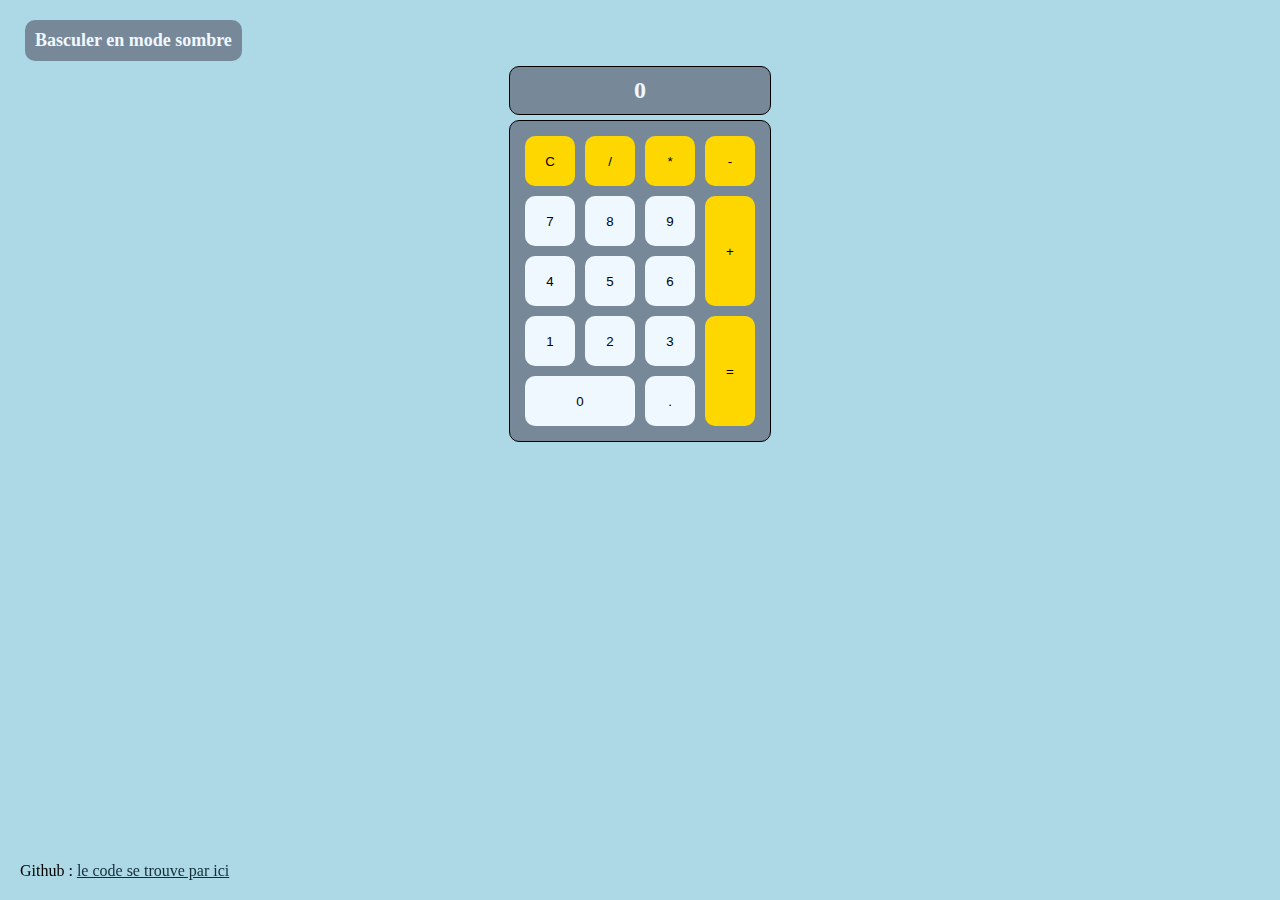
<file: index.html>
<!doctype html>
<html lang="en">
<head>
    <meta charset="UTF-8">
    <meta name="viewport"
          content="width=device-width, user-scalable=no, initial-scale=1.0, maximum-scale=1.0, minimum-scale=1.0">
    <meta http-equiv="X-UA-Compatible" content="ie=edge">
    <link rel="stylesheet" href="css/style.css">
    <title>Calculatrice</title>
</head>
<body>
    <div id="display-mode">Basculer en mode sombre</div>
    <div id="calculator">
        <div id="display">0</div>
        <div id="buttons">
            <button id="btn-clear" class="btn-operator">C</button>
            <button class="btn-operator">/</button>
            <button class="btn-operator">*</button>
            <button class="btn-operator">-</button>

            <button class="btn-number">7</button>
            <button class="btn-number">8</button>
            <button class="btn-number">9</button>
            <button id="btn-plus" class="btn-operator">+</button>

            <button class="btn-number">4</button>
            <button class="btn-number">5</button>
            <button class="btn-number">6</button>

            <button class="btn-number">1</button>
            <button class="btn-number">2</button>
            <button class="btn-number">3</button>
            <button id="btn-equal" class="btn-operator">=</button>

            <button id="btn-zero" class="btn-number">0</button>
            <button id="btn-point">.</button>
        </div>
    </div>
    <footer>Github :
        <a href="https://github.com/mjodheim/calculatrice/tree/master" target="_blank">
        le code se trouve par ici
        </a>
    </footer>
    <script src="scripts/script.js"></script>
</body>
</html>
</file>
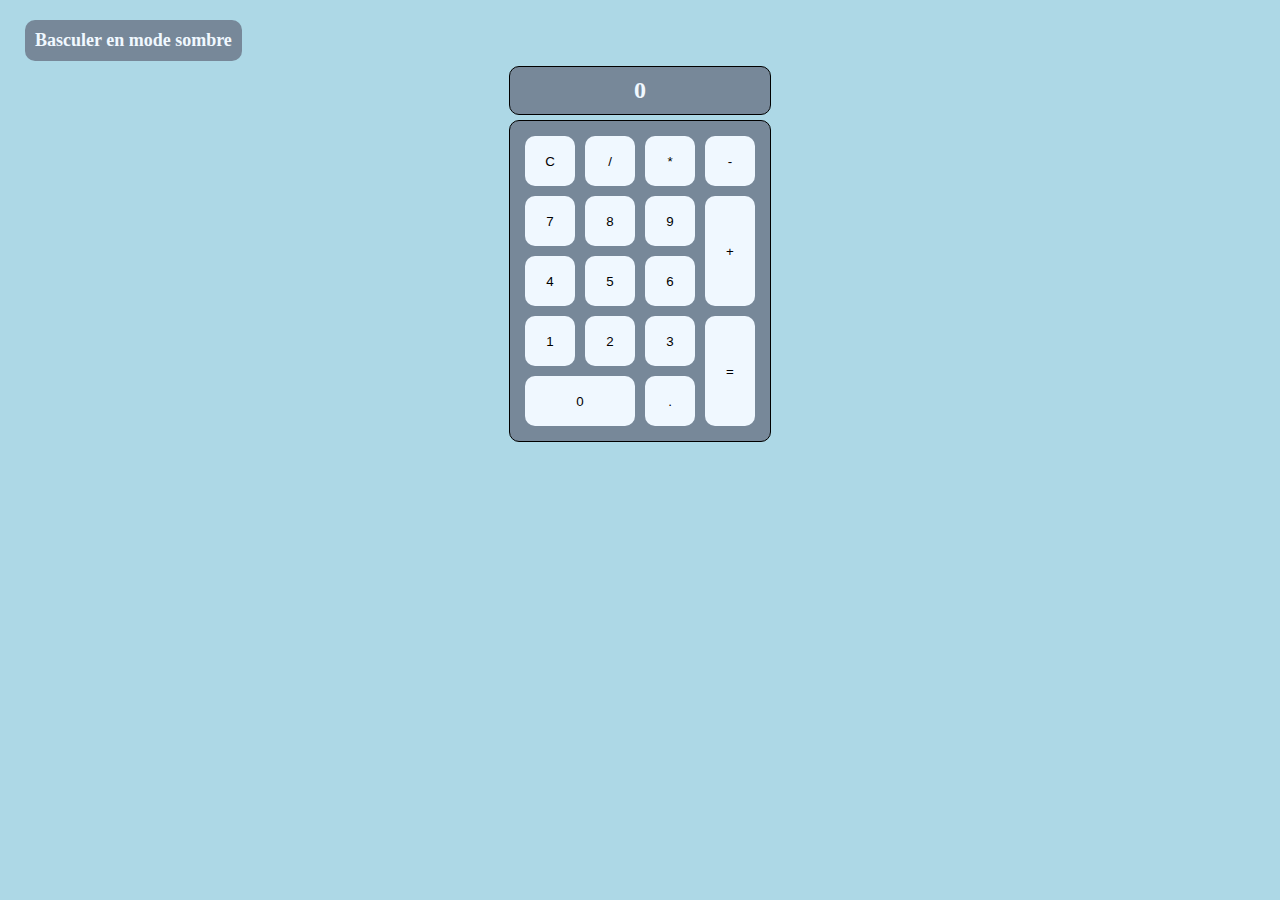
<file: Calculatrice/index.html>
<!doctype html>
<html lang="en">
<head>
    <meta charset="UTF-8">
    <meta name="viewport"
          content="width=device-width, user-scalable=no, initial-scale=1.0, maximum-scale=1.0, minimum-scale=1.0">
    <meta http-equiv="X-UA-Compatible" content="ie=edge">
    <link rel="stylesheet" href="css/style.css">
    <title>Calculatrice</title>
</head>
<body>
    <div id="display-mode">Basculer en mode sombre</div>
    <div id="calculator">
        <div id="display">0</div>
        <div id="buttons">
            <button id="btn-clear">C</button>
            <button class="btn-operator">/</button>
            <button class="btn-operator">*</button>
            <button class="btn-operator">-</button>

            <button class="btn-number">7</button>
            <button class="btn-number">8</button>
            <button class="btn-number">9</button>
            <button id="btn-plus" class="btn-operator">+</button>

            <button class="btn-number">4</button>
            <button class="btn-number">5</button>
            <button class="btn-number">6</button>

            <button class="btn-number">1</button>
            <button class="btn-number">2</button>
            <button class="btn-number">3</button>
            <button id="btn-equal">=</button>

            <button id="btn-zero" class="btn-number">0</button>
            <button id="btn-point">.</button>
        </div>
    </div>
    <script src="scripts/script.js"></script>
</body>
</html>
</file>
<file: css/style.css>
body{
    justify-content: center;
    margin: 20px;
    background-color: lightblue;
}

#calculator{
    display: flex;
    flex-direction: column;
    justify-content: center;
    margin: auto;
    width: fit-content;
}

#buttons{
    display: grid;
    grid-template-columns: repeat(4, 60px);
    grid-template-rows: repeat(5, 60px);
    border: solid 1px black;
    padding: 10px;
    border-radius: 10px;
    margin-top: 5px;
    background-color: lightslategray;
}

#display-mode:hover{
    cursor: pointer;
}

#display-mode{
    display: flex;
    padding: 10px;
    width: fit-content;
    justify-content: right;
    flex-direction: row-reverse;
    margin : 5px;
    border-radius: 10px;
    border: none;
    font-size: large;
    font-weight: bold;
    color: aliceblue;
    background-color: lightslategray;
}

button{
    margin : 5px;
    border-radius: 10px;
    border: none;
    background-color: aliceblue;
}

button:hover{
    border: solid 1px black;
}

#display{
    display: flex;
    justify-content: center;
    font-size: x-large;
    font-weight: bold;
    padding: 10px;
    border: 1px solid black;
    border-radius: 10px;
    background-color: lightslategray;
    color: aliceblue;
}

#btn-zero{
    grid-column: span 2;
}

#btn-equal{
    grid-row: span 2;
}

#btn-plus{
    grid-row: span 2;
}

footer{
    position: fixed;
    bottom: 20px;
}

footer a{
    color: #142d3a;
}

.btn-operator{
    background-color: gold;
}
</file>
<file: Calculatrice/css/style.css>
body{
    justify-content: center;
    margin: 20px;
    background-color: lightblue;
}

#calculator{
    display: flex;
    flex-direction: column;
    justify-content: center;
    margin: auto;
    width: fit-content;
}

#buttons{
    display: grid;
    grid-template-columns: repeat(4, 60px);
    grid-template-rows: repeat(5, 60px);
    border: solid 1px black;
    padding: 10px;
    border-radius: 10px;
    margin-top: 5px;
    background-color: lightslategray;
}

#display-mode:hover{
    cursor: pointer;
}

#display-mode{
    display: flex;
    padding: 10px;
    width: fit-content;
    justify-content: right;
    flex-direction: row-reverse;
    margin : 5px;
    border-radius: 10px;
    border: none;
    font-size: large;
    font-weight: bold;
    color: aliceblue;
    background-color: lightslategray;
}

button{
    margin : 5px;
    border-radius: 10px;
    border: none;
    background-color: aliceblue;
}

button:hover{
    border: solid 1px black;
}

#display{
    display: flex;
    justify-content: center;
    font-size: x-large;
    font-weight: bold;
    padding: 10px;
    border: 1px solid black;
    border-radius: 10px;
    background-color: lightslategray;
    color: aliceblue;
}

.btn-number{
    
}

.btn-operator{
    
}

#btn-clear{
    
}

#btn-zero{
    grid-column: span 2;
}

#btn-equal{
    grid-row: span 2;
}

#btn-plus{
    grid-row: span 2;
}
</file>
